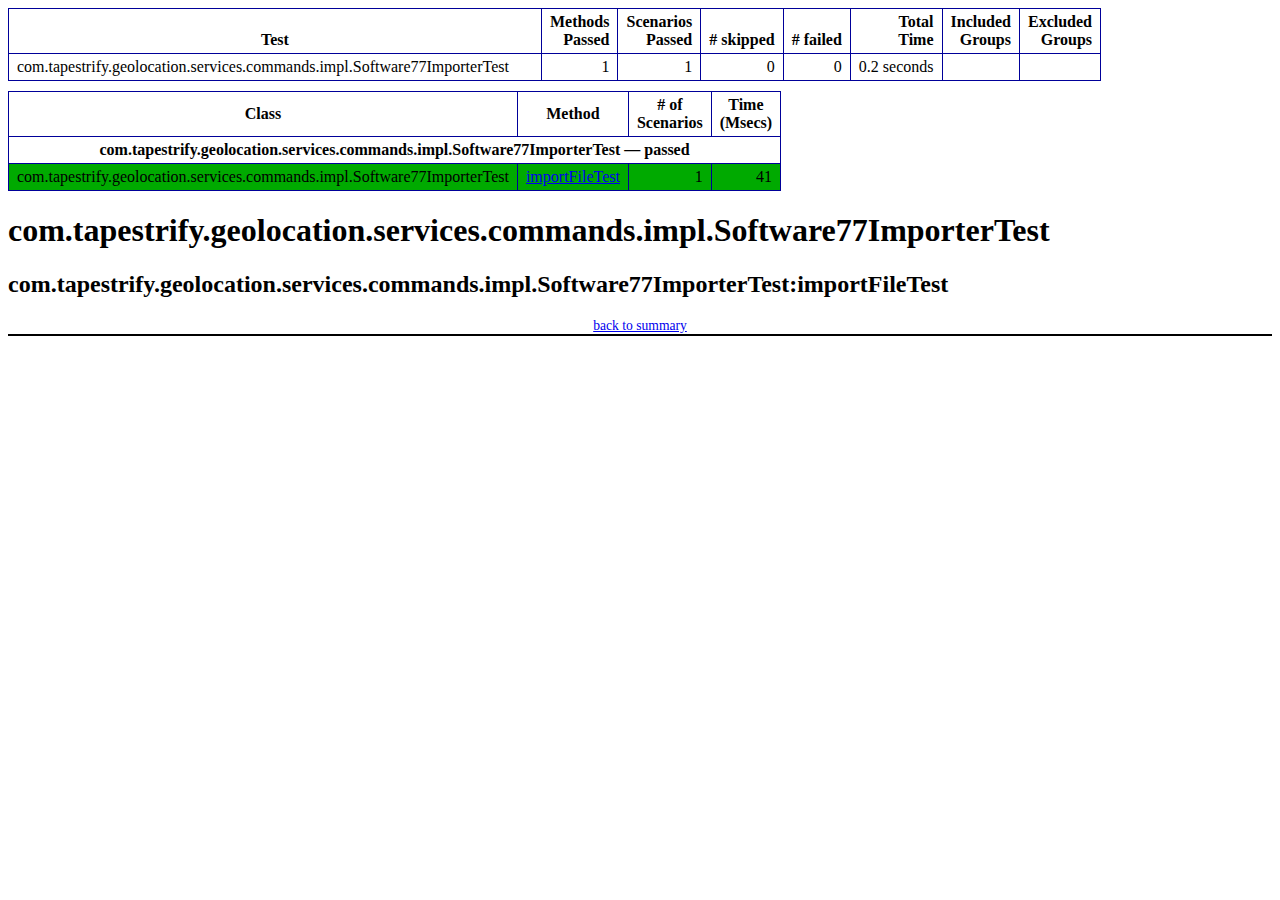
<file: tapestrify-geolocation/test-output/emailable-report.html>
<!DOCTYPE html PUBLIC "-//W3C//DTD XHTML 1.1//EN http://www.w3.org/TR/xhtml11/DTD/xhtml11.dtd">
<html xmlns="http://www.w3.org/1999/xhtml">
<head>
<title>TestNG:  Unit Test</title>
<style type="text/css">
table caption,table.info_table,table.param,table.passed,table.failed {margin-bottom:10px;border:1px solid #000099;border-collapse:collapse;empty-cells:show;}
table.info_table td,table.info_table th,table.param td,table.param th,table.passed td,table.passed th,table.failed td,table.failed th {
border:1px solid #000099;padding:.25em .5em .25em .5em
}
table.param th {vertical-align:bottom}
td.numi,th.numi,td.numi_attn {
text-align:right
}
tr.total td {font-weight:bold}
table caption {
text-align:center;font-weight:bold;
}
table.passed tr.stripe td,table tr.passedodd td {background-color: #00AA00;}
table.passed td,table tr.passedeven td {background-color: #33FF33;}
table.passed tr.stripe td,table tr.skippedodd td {background-color: #cccccc;}
table.passed td,table tr.skippedodd td {background-color: #dddddd;}
table.failed tr.stripe td,table tr.failedodd td,table.param td.numi_attn {background-color: #FF3333;}
table.failed td,table tr.failedeven td,table.param tr.stripe td.numi_attn {background-color: #DD0000;}
tr.stripe td,tr.stripe th {background-color: #E6EBF9;}
p.totop {font-size:85%;text-align:center;border-bottom:2px black solid}
div.shootout {padding:2em;border:3px #4854A8 solid}
</style>
</head>
<body>
<table cellspacing=0 cellpadding=0 class="param">
<tr><th>Test</th><th class="numi">Methods<br/>Passed</th><th class="numi">Scenarios<br/>Passed</th><th class="numi"># skipped</th><th class="numi"># failed</th><th class="numi">Total<br/>Time</th><th class="numi">Included<br/>Groups</th><th class="numi">Excluded<br/>Groups</th></tr>
<tr><td style="text-align:left;padding-right:2em">com.tapestrify.geolocation.services.commands.impl.Software77ImporterTest</td><td class="numi">1</td><td class="numi">1</td><td class="numi">0</td><td class="numi">0</td><td class="numi">0.2 seconds</td><td class="numi"></td><td class="numi"></td></tr>
</table>
<a id="summary"></a>
<table cellspacing=0 cellpadding=0 class="passed">
<tr><th>Class</th><th>Method</th><th># of<br/>Scenarios</th><th>Time<br/>(Msecs)</th></tr>
<tr><th colspan="4">com.tapestrify.geolocation.services.commands.impl.Software77ImporterTest &#8212; passed</th></tr>
<tr class="passedodd"><td rowspan="1">com.tapestrify.geolocation.services.commands.impl.Software77ImporterTest<td><a href="#m1">importFileTest</a></td><td class="numi">1</td><td class="numi">41</td></tr>
</table>
<h1>com.tapestrify.geolocation.services.commands.impl.Software77ImporterTest</h1>
<a id="m1"></a><h2>com.tapestrify.geolocation.services.commands.impl.Software77ImporterTest:importFileTest</h2>
<p class="totop"><a href="#summary">back to summary</a></p>
</body></html>
</file>
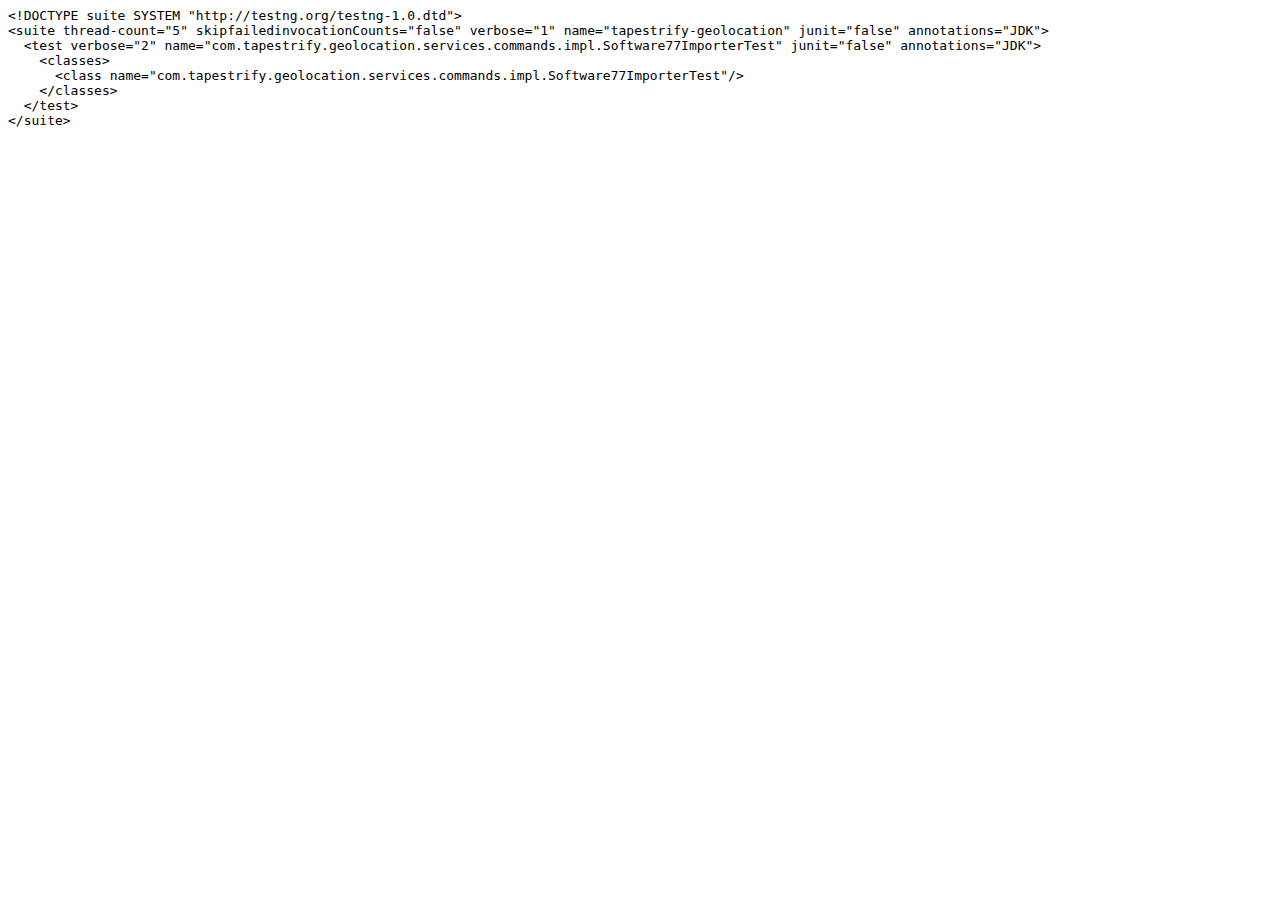
<file: tapestrify-geolocation/test-output/tapestrify-geolocation/testng.xml.html>
<html><head><title>testng.xml for tapestrify-geolocation</title></head><body><tt>&lt;!DOCTYPE&nbsp;suite&nbsp;SYSTEM&nbsp;"http://testng.org/testng-1.0.dtd"&gt;<br/>&lt;suite&nbsp;thread-count="5"&nbsp;skipfailedinvocationCounts="false"&nbsp;verbose="1"&nbsp;name="tapestrify-geolocation"&nbsp;junit="false"&nbsp;annotations="JDK"&gt;<br/>&nbsp;&nbsp;&lt;test&nbsp;verbose="2"&nbsp;name="com.tapestrify.geolocation.services.commands.impl.Software77ImporterTest"&nbsp;junit="false"&nbsp;annotations="JDK"&gt;<br/>&nbsp;&nbsp;&nbsp;&nbsp;&lt;classes&gt;<br/>&nbsp;&nbsp;&nbsp;&nbsp;&nbsp;&nbsp;&lt;class&nbsp;name="com.tapestrify.geolocation.services.commands.impl.Software77ImporterTest"/&gt;<br/>&nbsp;&nbsp;&nbsp;&nbsp;&lt;/classes&gt;<br/>&nbsp;&nbsp;&lt;/test&gt;<br/>&lt;/suite&gt;<br/></tt></body></html>
</file>
